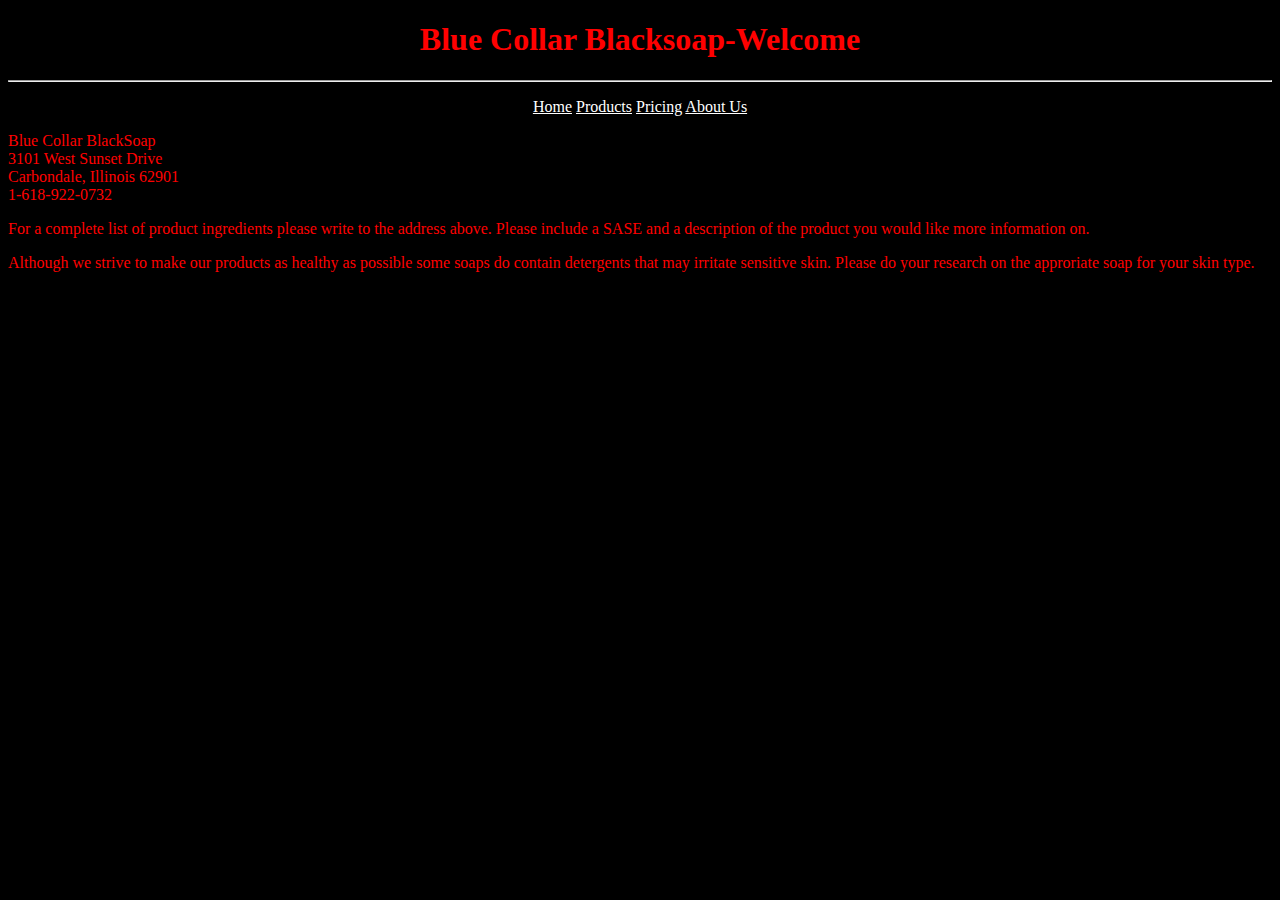
<file: Blue Collar Black Soap.html>
<!DOCTYPE html>
<html lang="en">
<head>
    <link rel="stylesheet" href="Styles1.css">
    <meta charset="UTF-8">
    <meta name="viewport" content="width=device-width, initial-scale=1.0">
<!--Title tag for HTML-->   <title>Blue Collar BlackSoap</title>
</head>

<body>
<!--Heading 1 tag, the number after the h represents the size of the heading-->
    <h1>Blue Collar Blacksoap-Welcome</h1>
<hr>
<!--Here I used h3 for a smaller text size-->    <p><nav>
<!--This is the navigation bar for my website defined by <nav>-->
        <a href="Home.html">Home</a>
        <a href="Products.html">Products</a>
        <a href="Pricing.html">Pricing</a>
        <a href="About Us.html">About Us</a>
<!--The <a> tag defines a hyperlink, while the href=defines the nature of each hyperlink-->
    </nav></p>
    Blue Collar BlackSoap<br>
    3101 West Sunset Drive<br>
    Carbondale, Illinois 62901<br>
    1-618-922-0732<br>
    <p>For a complete list of product
        ingredients please write to the address above.
        Please include a SASE and a description of the 
        product you would like more information on.
    </p>
    <p>Although we strive to make our products as healthy
        as possible some soaps do contain detergents that
        may irritate sensitive skin. Please do your research 
        on the approriate soap for your skin type.
    </p>
    
</body>
</file>
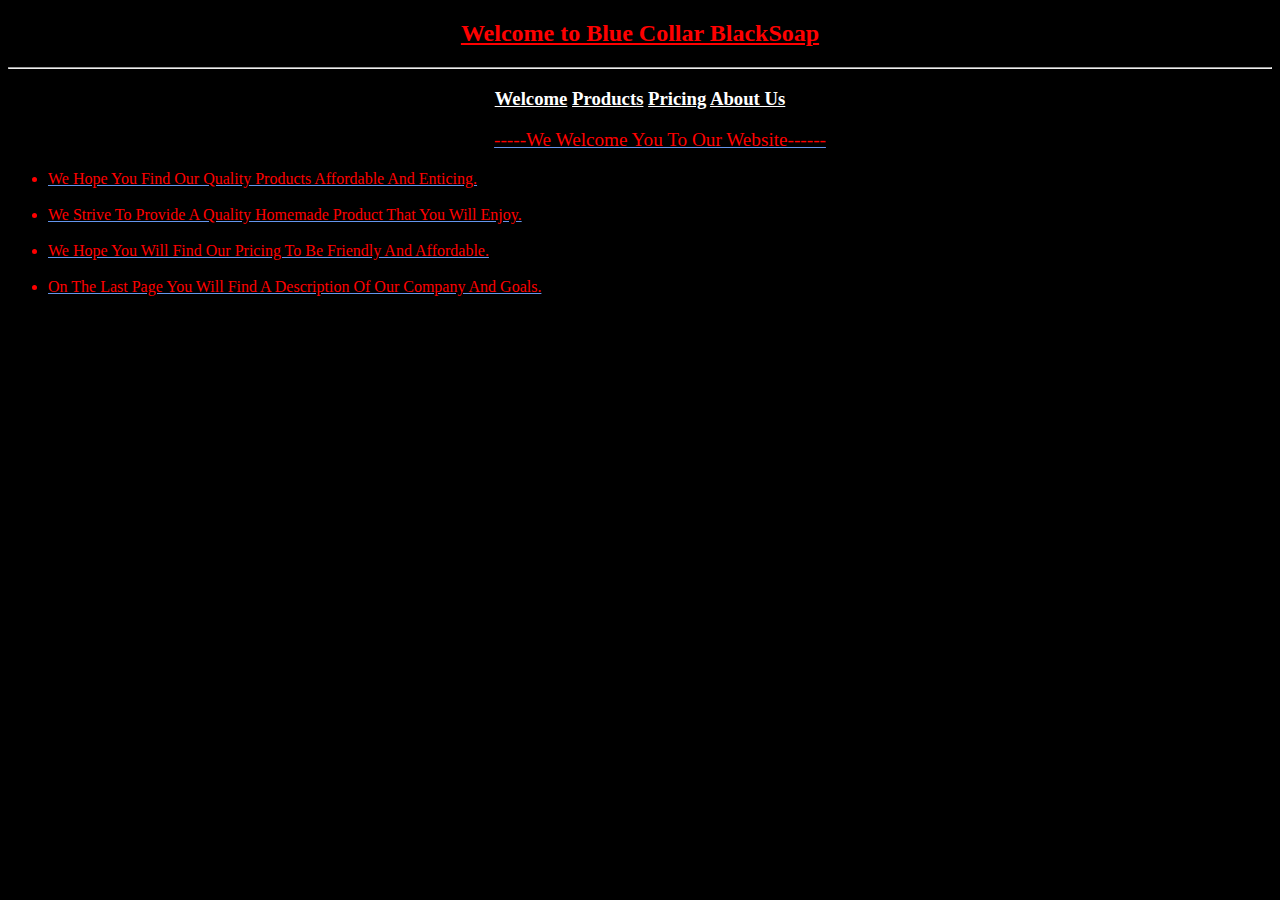
<file: Home.html>
<!DOCTYPE html>
<html lang="en">
<head>
    <link rel="stylesheet" href="Styles1.css">
    <meta charset="UTF-8">
    <meta name="viewport" content="width=H1, initial-scale=h">
    <title>Blue Collar BlackSoap-Home</title>
    
</head>
<h2>Welcome to Blue Collar BlackSoap</h2>
<hr><h3><nav>
    <a href="Blue Collar Black Soap.html">Welcome</a>
    <a href="Products.html">Products</a>
    <a href="Pricing.html">Pricing</a>
    <a href="About Us.html">About Us</a>
</nav></h3>
<ul>
<body>
<p id="Welcome">-----We welcome you to our website------</p>
<li id="list">We hope you find our quality products affordable and enticing.</li><br> 
<li id="list">We strive to provide a quality homemade product that you will enjoy.</li><br>
<li id="list">We hope you will find our pricing to be friendly and affordable.</li><br>
<li id="list">On the last page you will find a description of our company and goals.</li><br>
</ul> 
</body>
</html>
</file>
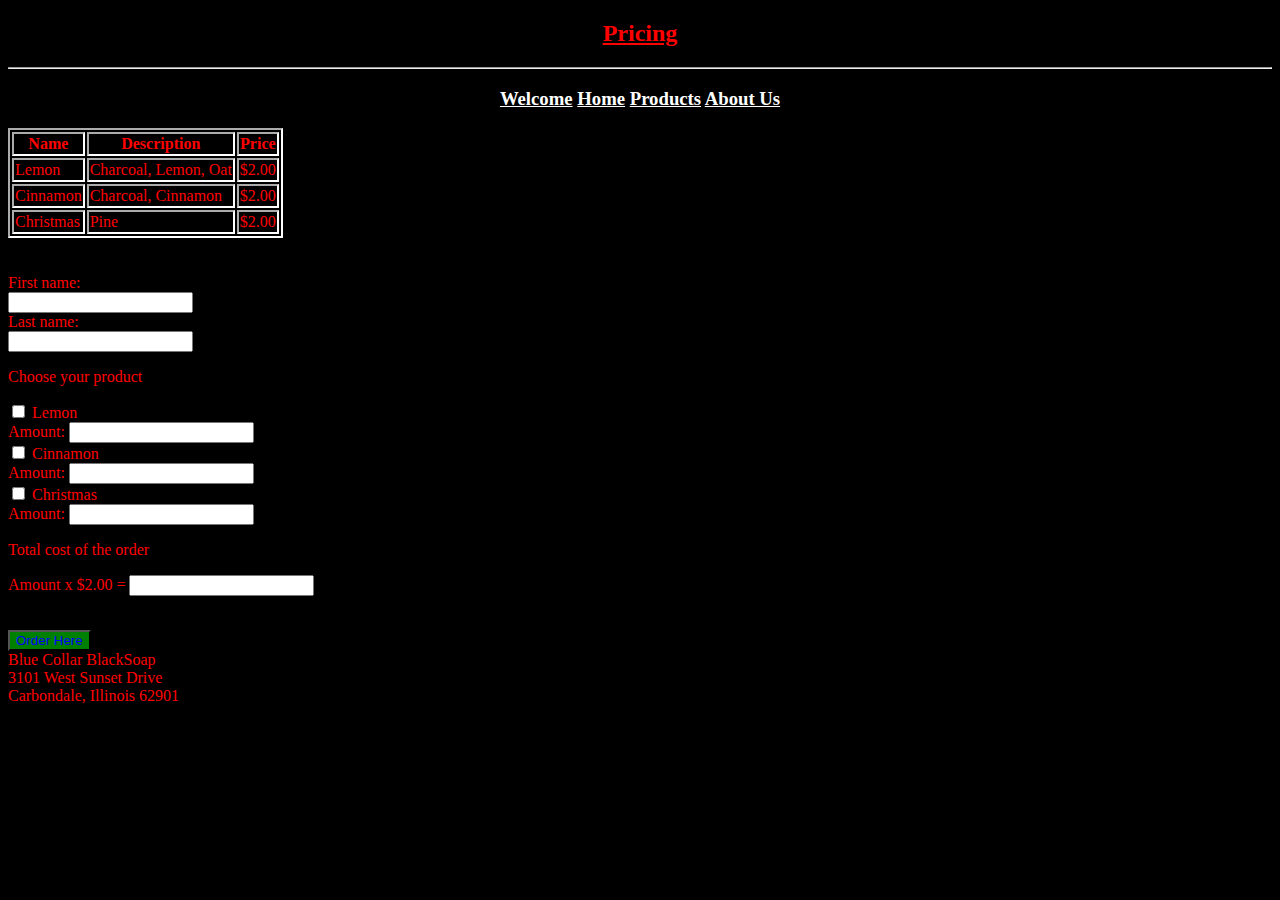
<file: Pricing.html>
<!DOCTYPE html>
<html lang="en">
<head>
  
    
    <meta charset="UTF-8">
    <meta name="viewport" content="width=device-width, initial-scale=1.0">
    <title>Blue Collar BlackSoap-Pricing</title>
    <link rel="stylesheet" href="Styles1.css">
</head>

<h2>Pricing</h2>
<hr>
<h3><nav>
    <a href="Blue Collar Black Soap.html">Welcome</a>
    <a href="Home.html">Home</a>
    <a href="Products.html">Products</a>
    <a href="About Us.html">About Us</a>
</nav></h3>
<!--The table tag <table>, <tr> table row, and <td> table data. I struggled
with this formatting a bit, at start I was placing my <td> for name in the 
same table row, after considering the error I realized I needed to place
name, description, and price in one table row, then created two more table
rows for the other two products. I then added style to my table with a 
simple black lined collapsed border -->

<table>
    <tr>
        <th><a class="th-header">Name</a></th>
        <th><a class="th-header">Description</a></th>
        <th><a class="th-header">Price</a></th>
    </tr> 
    <tr>          
        <td><a id="td-data">Lemon</a></td>
        <td><a id="td-data">Charcoal, Lemon, Oat</a></td>
        <td><a id="td-data">$2.00</a></td>
    </tr>
    <tr>
        <td><a id="td-data">Cinnamon</a></td>
        <td><a id="td-data">Charcoal, Cinnamon</a></td>
        <td><a id="td-data">$2.00</a></td>
    </tr>
    <tr>
        <td><a id="td-data">Christmas</a></td>
        <td><a id="td-data">Pine</a></td>
        <td><a id="td-data">$2.00</a></td>
    </tr>
</table><body>
</body></html>
<br>
<br>
<!--I created a basic ordering form, usind the label tag I created an area for the buyer's first and last name.
Then I created check boxes for each product offered. Next I created another label tag for the amount of each product
and assigned a text field for each one. Lastly I added another label tag for the input of the amount of product ordered and the price
with a field for the total cost.-->
<body1>
    <form><label for="fname">First name:</label><br>
    <input type="text" id="fname" name="fname"><br>
    <label for="lname">Last name:</label><br>
    <input type="text" id="lname" name="lname"><br>
    </form>
    <p>Choose your product</p>
    <form>
      <input type="checkbox" id="product1" name="product1" value="Lemon">
      <label for="product1"> Lemon </label><br>
      <label for= "amount"> Amount:</label>
      <input type= "text" id="amount" amount="amount"><br>
      <input type="checkbox" id="product2" name="product2" value="Cinnamon">
      <label for="product2"> Cinnamon </label><br>
      <label for= "amount"> Amount:</label>
      <input type= "text" id="amount" amount="amount"><br>
      <input type="checkbox" id="product3" name="product3" value="Christmas">
      <label for="product3"> Christmas</label><br>
      <label for= "amount"> Amount:</label>
      <input type= "text" id="amount" amount="amount"><br>
      <p>Total cost of the order</p>
      <p>Amount x $2.00 = <label for="$cost"></label><input type="$number" id="$cost" name="$cost"></p><br>
    </form>
    <button type class="button" onclick ="alert ('Order Submitted. We Thank You for your business')">Order Here</button><br>

    Blue Collar BlackSoap<br>
    3101 West Sunset Drive<br>
    Carbondale, Illinois 62901<br>
    
    <form>
    <br>

</body1>
</file>
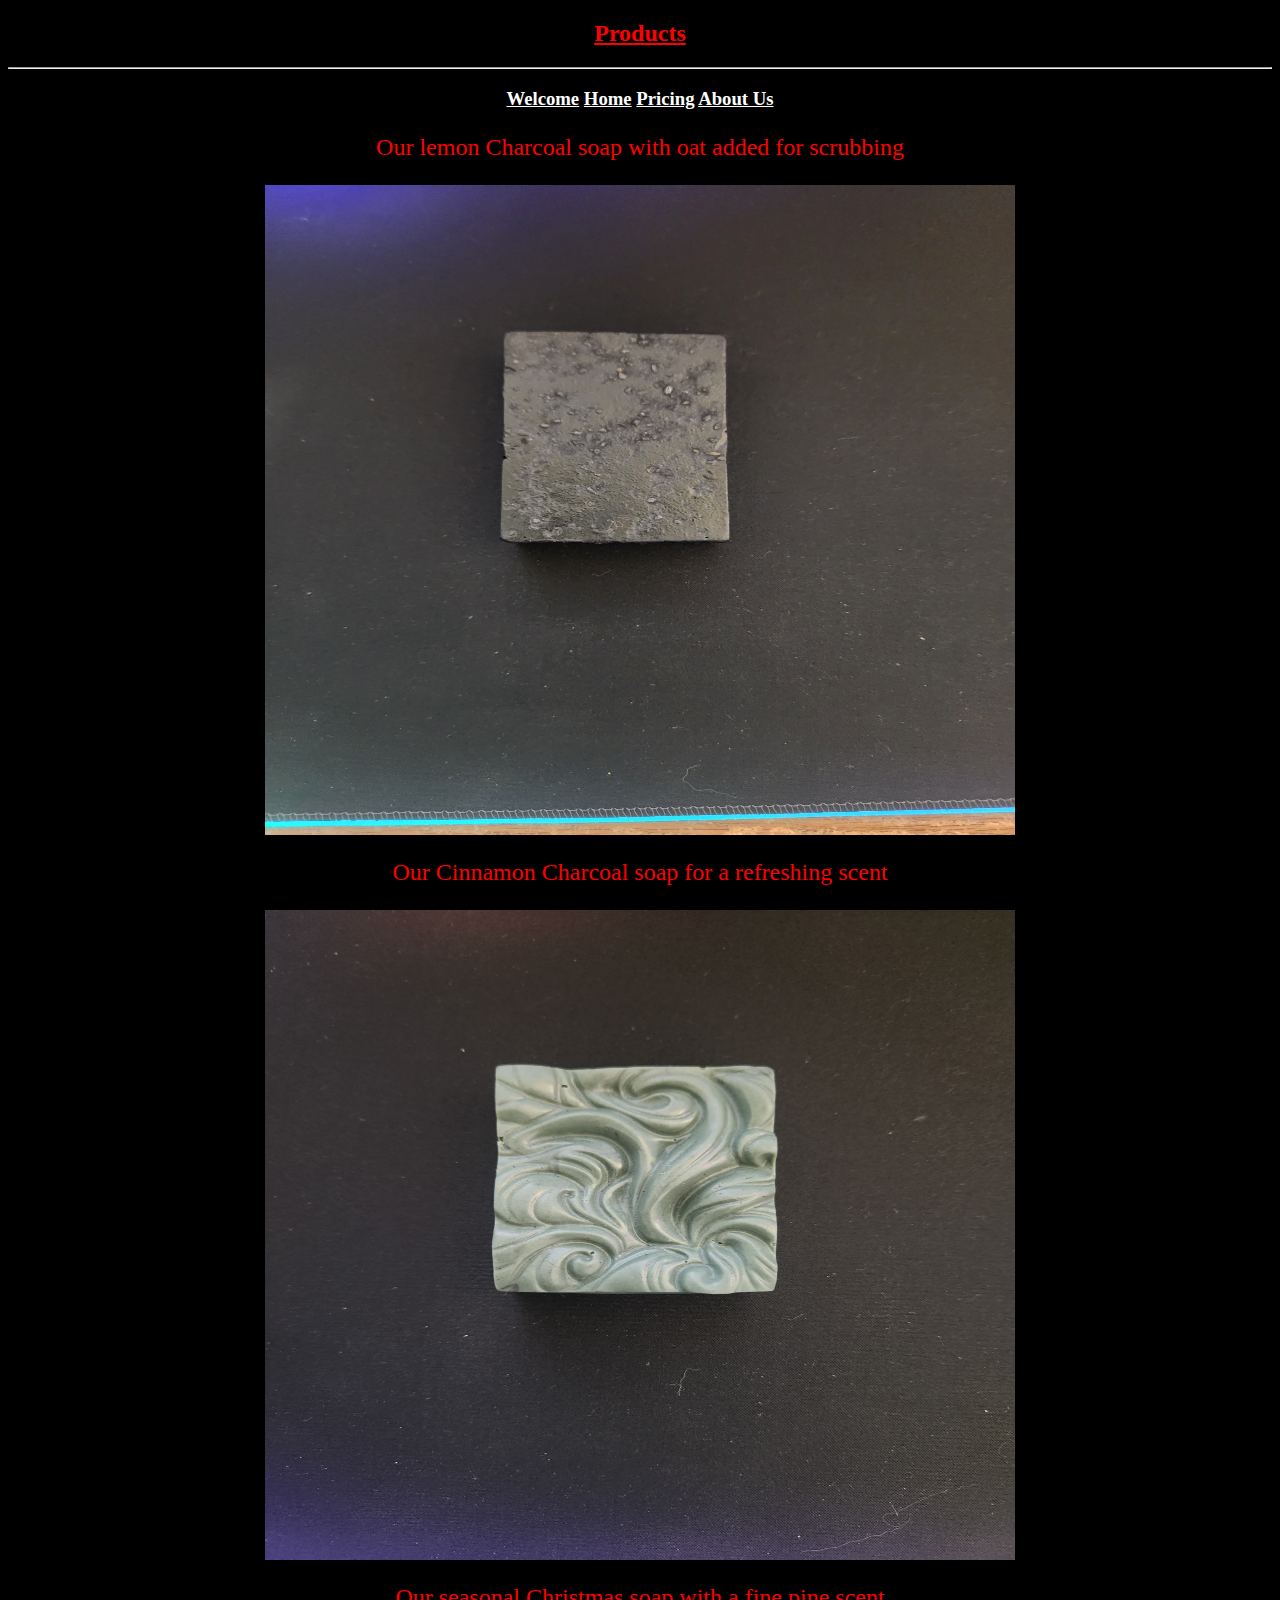
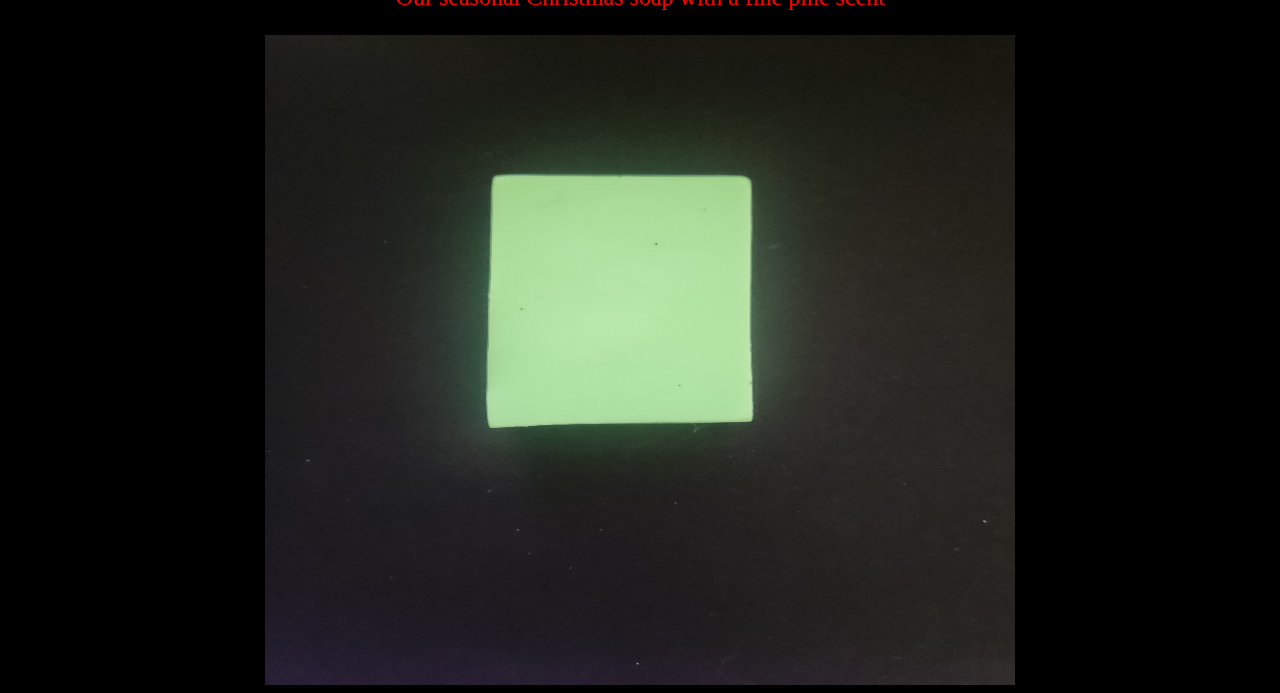
<file: Products.html>
<!DOCTYPE html>
<html lang="en">
<head>
    <link rel="stylesheet" href="Styles1.css">
    <meta charset="UTF-8">
    <meta name="viewport" content="width=device-width, initial-scale=1.0">
    <title>Blue Collar BlackSoap-Products</title>
    
</head><h2>Products</h2>
<hr>
<h3><nav>
    <a href="Blue Collar Black Soap.html">Welcome</a>
    <a href="Home.html">Home</a>
    <a href="Pricing.html">Pricing</a>
    <a href="About Us.html">About Us</a>
</nav></h3>
<!--Here I added photos to the products page, the <img src=> tag defines
an inmage and its source, additionally I added the description in a 
<p> paragraph tag so that the text would appear above its respective image.
I changed the height and with the respective tags within the <img src=> tag
so the pictures were better displayed on the webpage-->
<p class="center">Our lemon Charcoal soap with oat added for scrubbing</p>
<img src="Blue Collar BlackSoap lemon.jpg"height=650, width="750">
<p class="center">Our Cinnamon Charcoal soap for a refreshing scent</p>
<img src="Blue Collar BlackSoap cinnamon.jpg"height=650, width="750">
<p class="center">Our seasonal Christmas soap with a fine pine scent</p>
<img src="Blue Collar BlackSoap christmas.jpg"height=650, width="750">

<body>
</file>
<file: Styles1.css>
/*Using id tag and class tags I set my table text to different
color than my table borders*/
table,th,td {border-style:inset;border-width:2px;border-color:white}
.th-header {color: red }
#td-data {color: red }
/*enter html or text content*/
body {background-color: black;}
body {color: red;}
/*element selector*/
h1 {text-align: center;}
h2 {text-align: center;}
h2 {text-decoration: underline;}
img {display: block;
     margin-left: auto;
     margin-right: auto;}

ul {text-transform: capitalize;}
nav {text-align: center;}
/* class selector*/
p.center {text-align: center; font-size: x-large;}
button {background-color: green; color: blue;}
button:hover {background-color: black;color: red}
a:link {color:white}
a:visited {color:blue}
/*id selector*/
#Welcome {text-align: center; font-size: larger; text-decoration: underline cornflowerblue;}
#list {text-decoration: underline cornflowerblue}
</file>
